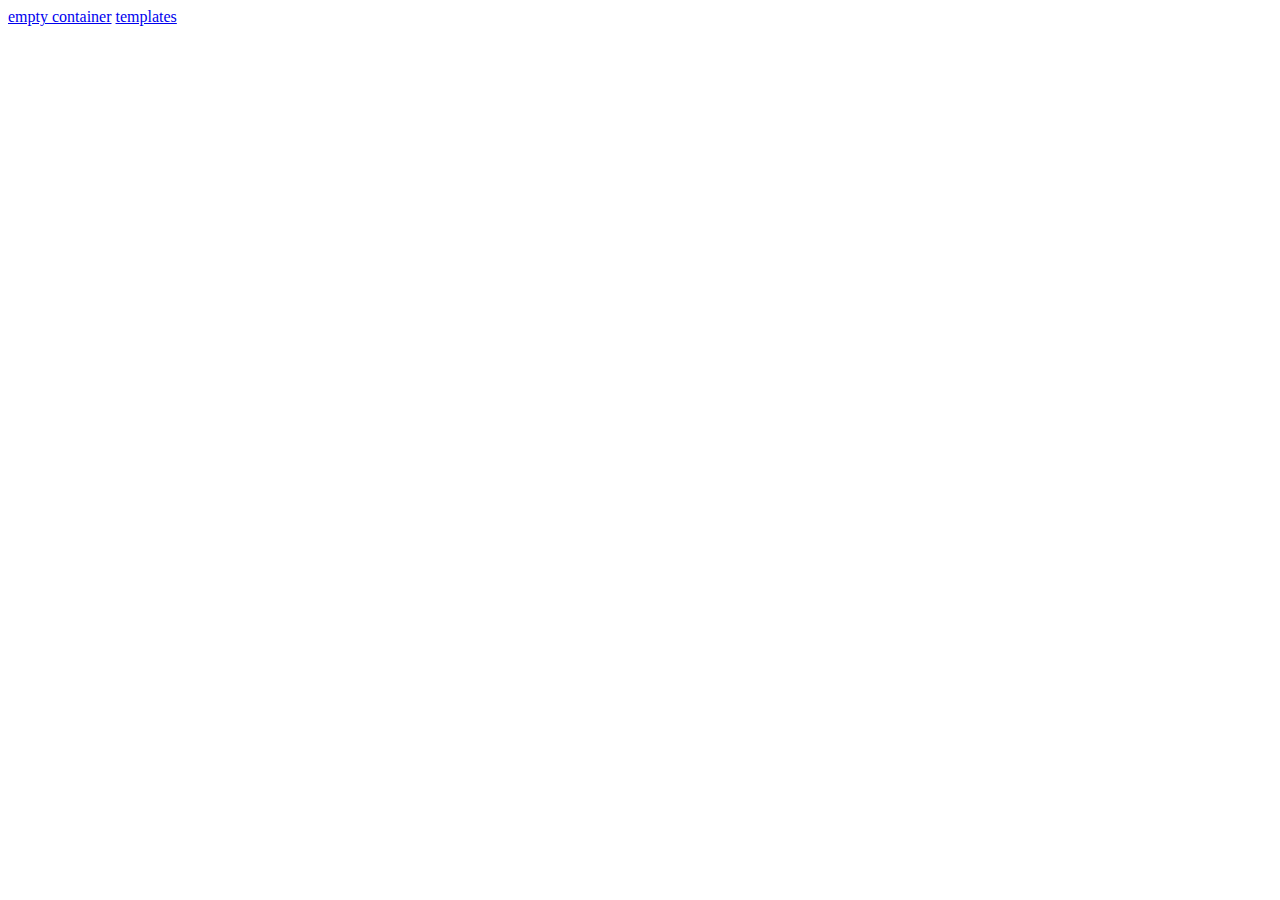
<file: index.html>
<!DOCTYPE html>
<html lang="en">
<head>
    <meta charset="UTF-8">
    <meta name="viewport" content="width=device-width, initial-scale=1.0">
    <title>Document</title>
</head>
<body>
        <a href="./emptycontainer.html">empty container</a>
    
        <a href="./template.html"> templates</a>
   
</body>
</html>
</file>
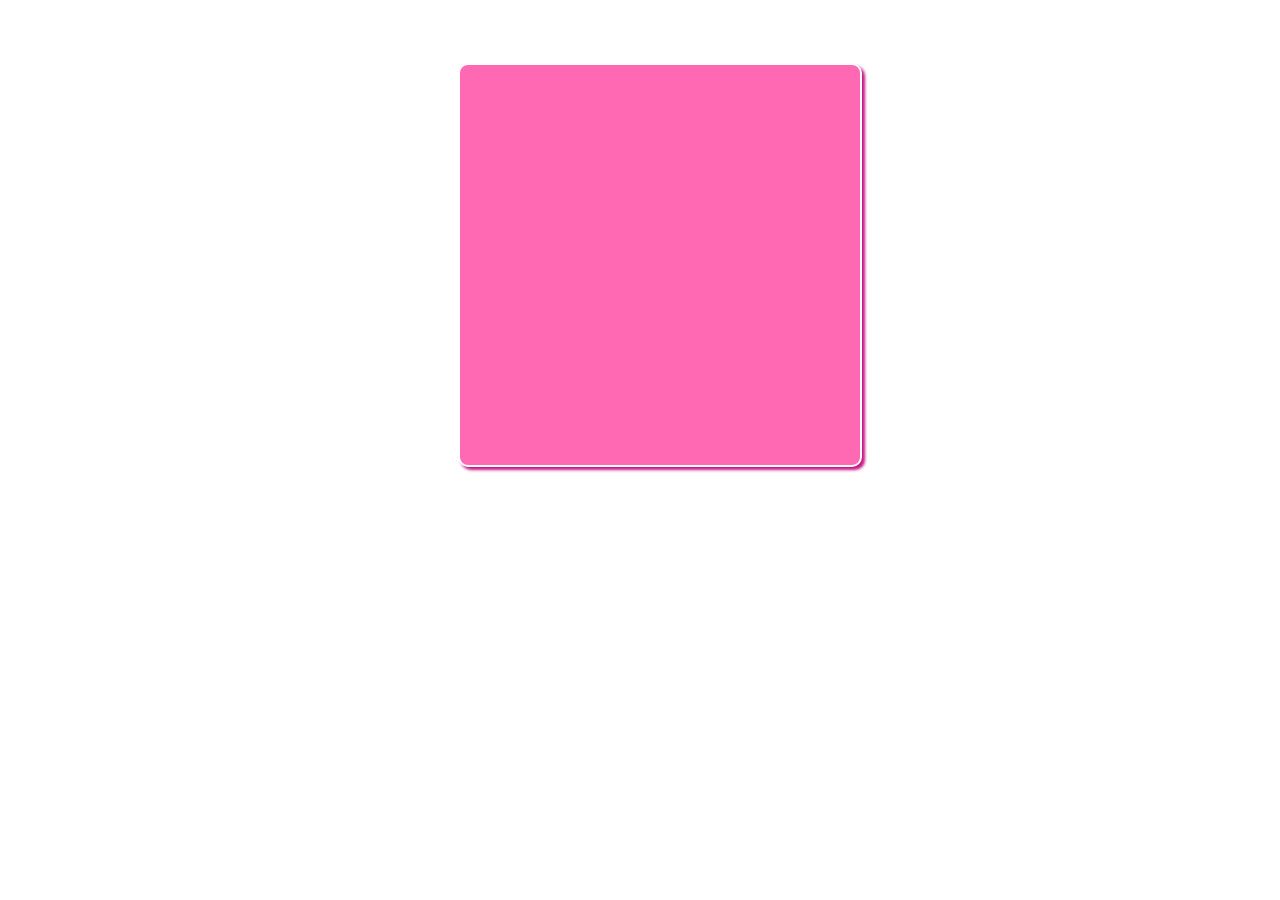
<file: emptycontainer.html>
<!DOCTYPE html>
<html lang="en">
<head>
    <meta charset="UTF-8">
    <meta name="viewport" content="width=device-width, initial-scale=1.0">
    <title>Document</title>
    <link rel="stylesheet" href="./container.css">
</head>
<body>
    
</body>
</html>
</file>
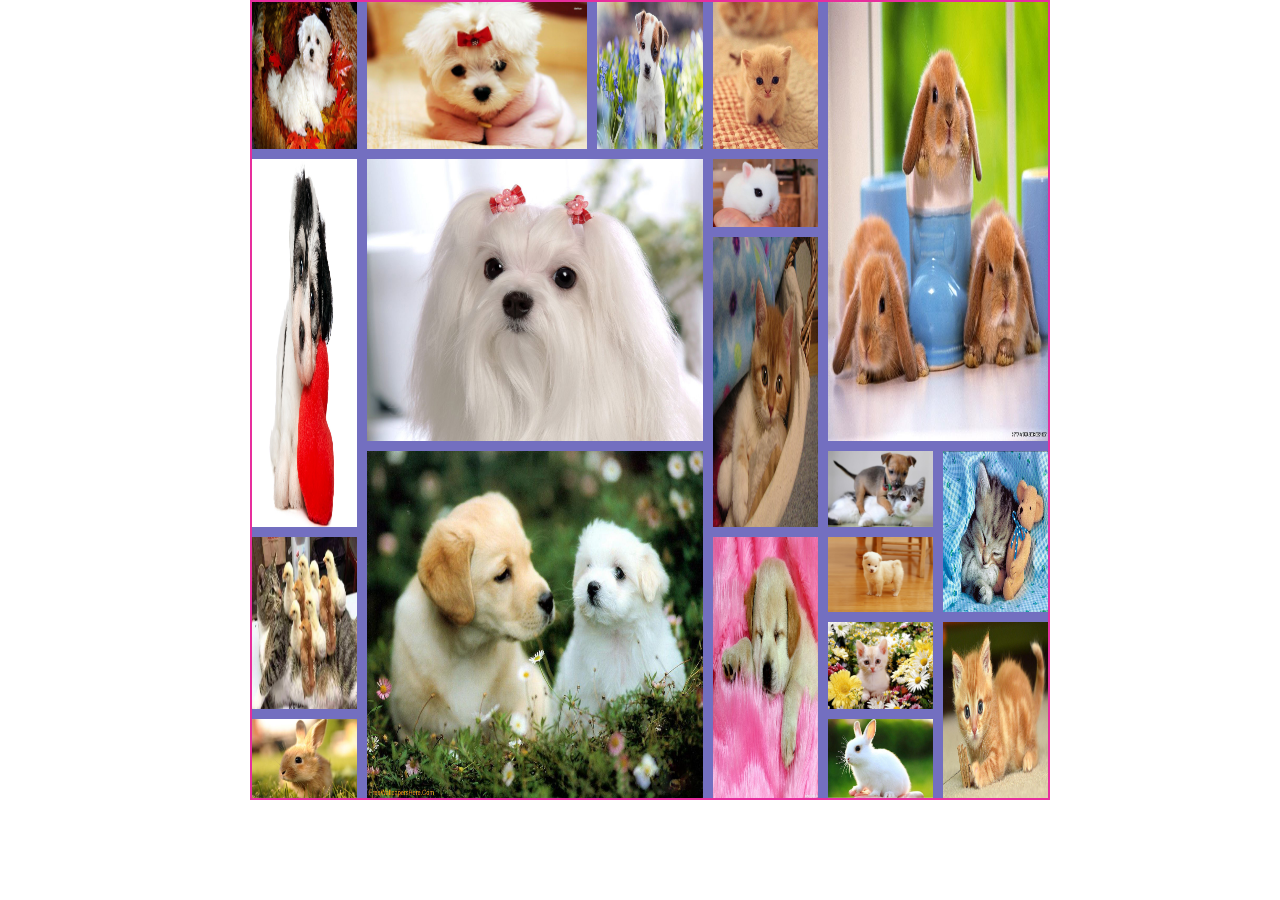
<file: template.html>
<!DOCTYPE html>
<html lang="en">
<head>
    <meta charset="UTF-8">
    <meta name="viewport" content="width=device-width, initial-scale=1.0">
    <title>Document</title>
    <link rel="stylesheet" href="./grid.css">
</head>
<body>
    <div class="container">
        <div class="item1">
            <img src="./1.jpg">
        </div>
        <div class="item2">
            <img src="./2.jpg">
        </div>
        <div class="item3">
            <img src="./3.jpg">
        </div>
        <div class="item4">
            <img src="./4.jpg">
        </div>
        <div class="item5">
            <img src="./5.jpg">
        </div>
        <div class="item6">
            <img src="./6.jpg">
        </div>
        <div class="item7">
            <img src="./7.jpg">
        </div>
        <div class="item8">
            <img src="./8.jpg">
        </div>
        <div class="item9"><img src="./9.jpg"></div>
        <div class="item10"><img src="./10.jpg"></div>
        <div class="item11"><img src="./11.jpg"></div>
        <div class="item12"><img src="./12.jpg"></div>
        <div class="item13"><img src="./13.jpg"></div>
        <div class="item14"><img src="./14.jpg"></div>
        <div class="item15"><img src="./15.jpg"></div>
        <div class="item16"><img src="./16.jpg"></div>
        <div class="item17"><img src="./17.jpg"></div>
        <div class="item18"><img src="./18.jpg"></div>
        <div class="item19"><img src="./19.jpg"></div>
    </div>
</body>
</html>
</file>
<file: container.css>
body::before {
    position:absolute;
    width: 250px;
    height: 250px;
   
  }
  
  body::after {
    content: "";
    position: absolute;
    width: 400px;
    height: 400px;
    background-color: hotpink;
    border: 2px solid white;
    border-radius: 10px;
    box-shadow: 3px 3px 3px mediumvioletred;
margin-top: 55px;
margin-left: 450px;
  }
  *{
    box-sizing: border-box;
  }
</file>
<file: grid.css>
body{
    margin: 0;
  padding-left: 250px;
}
*{
    box-sizing: border-box;
}

.container{
   display: grid;
   background-color: rgb(115, 111, 192);
   border: 2px solid rgb(231, 46, 157);
   grid-gap: 10px;
   grid-template-columns: repeat(7,1fr);
   height: 800px;
   width: 800px;
   animation: animate-columns 6s ease-in-out infinite;
   overflow: hidden;
   grid-template-areas:
   "a b b c d e e" 
   "f g g g h e e"
   "f g g g i e e"
"f j j j i k l"
"m j j j n o l"
"m j j j n p q"
"r j j j n s q"
   ;
}
.container>:nth-child(1){
    grid-area: a;
}
.container>:nth-child(2){
    grid-area: b;
}
.container>:nth-child(3){
    grid-area: c;
}
.container>:nth-child(4){
    grid-area: d;
}
.container>:nth-child(5){
    grid-area: e;
}
.container>:nth-child(6){
    grid-area: f;
}
.container>:nth-child(7){
    grid-area: g;
}
.container>:nth-child(8){
    grid-area: h;
}
.container>:nth-child(9){
    grid-area: i;
}
.container>:nth-child(10){
    grid-area: j;
}
.container>:nth-child(11){
    grid-area: k;
}
.container>:nth-child(12){
    grid-area: l;
}
.container>:nth-child(13){
    grid-area: m;
}
.container>:nth-child(14){
    grid-area: n;
}
.container>:nth-child(15){
    grid-area: o;
}
.container>:nth-child(16){
    grid-area: p;
}
.container>:nth-child(17){
    grid-area: q;
}
.container>:nth-child(18){
    grid-area: r;
}
.container>:nth-child(19){
    grid-area: s;
}
@keyframes animate-columns{
    0%{
        grid-template-columns: 210px  60px 60px 110px 210px 110px;
      grid-template-rows: 130px  40px 70px 40px 130px 70px;
    }
    20%{
        grid-template-columns: 60px 110px 210px  70px 110px 210px;
        grid-template-rows: 40px 130px 70px 130px 50px 40px;
    }
    50%{
        grid-template-columns: 110px 70px  210px 60px 210px 110px;
        grid-template-rows: 50px 110px 40px 130px 70px 60px;
    }
    70%{
        grid-template-columns: 70px 210px  110px 130px 60px 40px;
      grid-template-rows: 60px 40px 130px 110px 210px 50px;
    }
    100%{
        grid-template-columns: 110px 210px 60px 40px  130px 70px;
        grid-template-rows: 70px 60px 50px 110px 40px 130px;  
    }
}
img{
    width: 100%;
    height: 100%;
    overflow: hidden;
}
</file>
